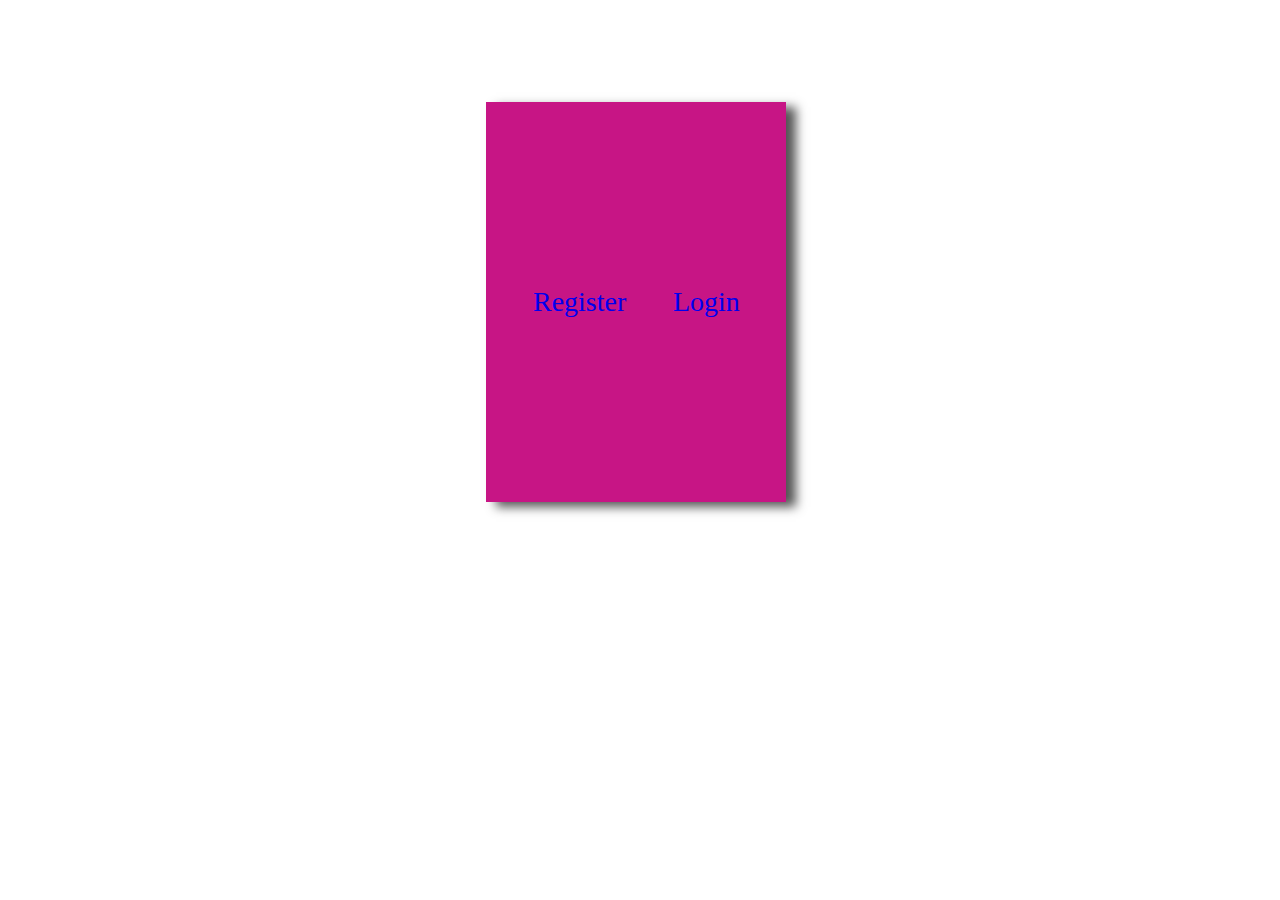
<file: index.html>
<!DOCTYPE html>
<html lang="en">
<head>
    <meta charset="UTF-8">
    <meta name="viewport" content="width=device-width, initial-scale=1.0">
    <title>index</title>
    <style>
        *{
            outline: 0px;
            padding: 0px;
            margin: 0px;
        }
        nav{
            width: 300px;
            height: 400px;
            background-color:mediumvioletred;
            box-shadow: 10px 5px 10px #555;
            display: flex;
            align-items: center;
            justify-content:space-evenly;
            margin-top: 8%;
            margin-left: 38%;
            
        }
        a{
            font-size: 28px;
            text-decoration: none;
        }
        a:hover{
            color: white;
        }
        @media only screen and (min-width:200px) and (max-width:500px)
        {
            body{
                background-color: rgb(252, 216, 216);
                display: flex;
                align-items: center;
                justify-content: space-evenly;
                
            }
            nav{
            width: 300px;
            height: 300px;
            border-radius: 20px;
            display: flex;
            align-items: center;
            justify-content:space-evenly;
            background-color:rgb(255, 0, 0);
            box-shadow: 10px 5px 10px #555;
            margin-top: 30%;
            margin-left: 0%;
             
        
            
            
        }
        }
    </style>
</head>
<body>
    <nav>
        <a href="reg.html">Register</a>
        <a href="login.html">Login</a>
    </nav>
    
    
</body>
</html>
</file>
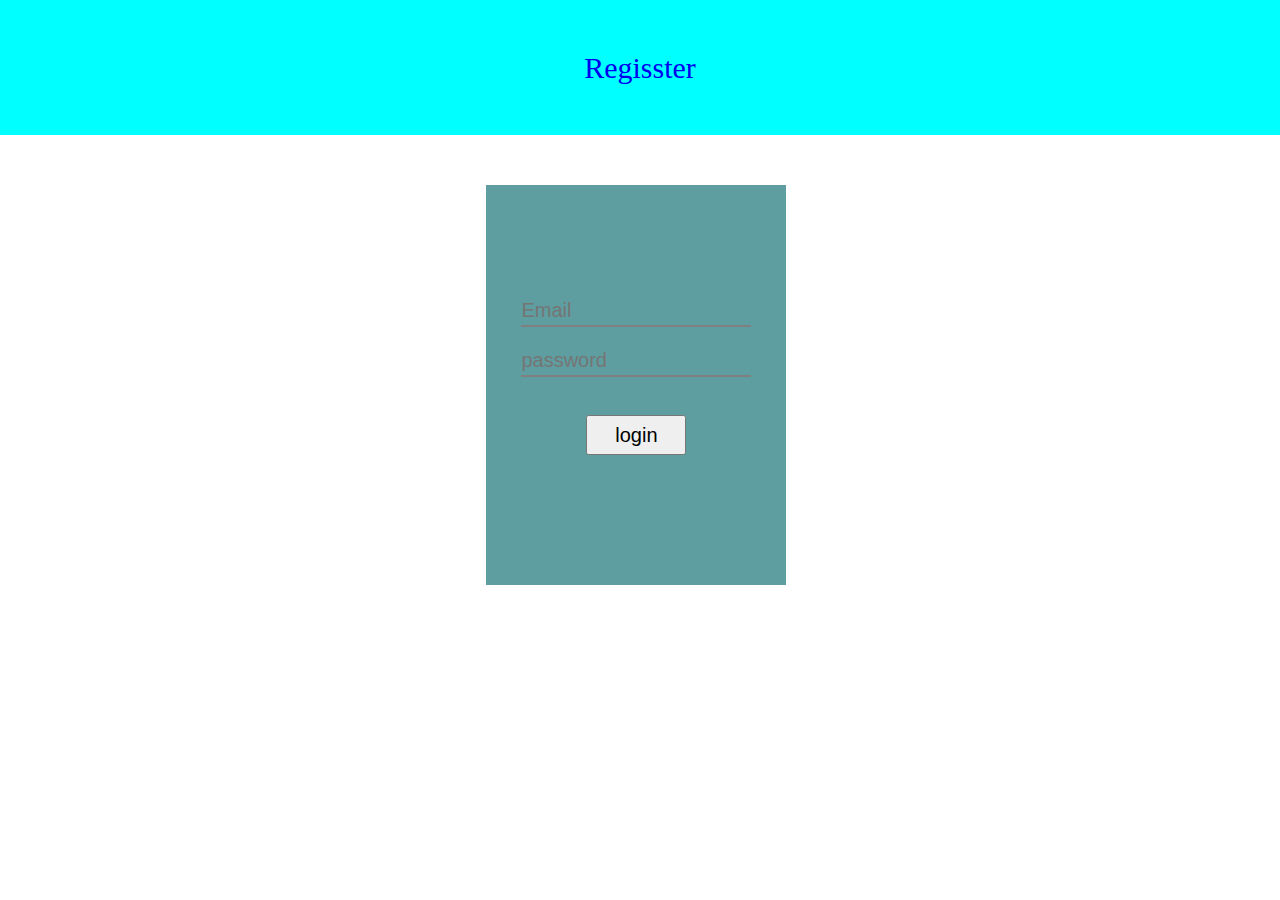
<file: login.html>
<!DOCTYPE html>
<html lang="en">
<head>
    <meta charset="UTF-8">
    <meta name="viewport" content="width=device-width, initial-scale=1.0">
    <title>Document</title>
</head>
<body>
    <!DOCTYPE html>
<html lang="en">
<head>
    <meta charset="UTF-8">
    <meta name="viewport" content="width=device-width, initial-scale=1.0">
    <title>Document</title>
    <style>
        *{
            outline: 0px;
            padding: 0px;
            margin: 0px;
        }
        nav{
            width: 100%;
            height: 15vh;
            background-color: aqua;
            display: flex;
            flex-wrap: wrap;
            align-items: center;
            justify-content: center;
        }
        a{
            font-size: 30px;
            text-decoration: none;
        }
        .card{
            width: 300px;
            height: 400px;
            background-color: cadetblue;
            display: flex;
            flex-direction: column;
            align-items: center;justify-content:center;
            margin-left: 38%;
            margin-top: 50px;
            flex-wrap: wrap;

        }
        button{
            width: 100px;
            height: 40px;
            font-size: 20px;
            margin-top: 20px;
            flex-wrap: wrap;
        }
        #t1{
            width: 230px;
            height: 30px;
            background-color: transparent;
            color: white;
            border: none;
            border-bottom: 2px solid gray;
            font-size: 20px;
        }
        #t2{
          
            width: 230px;
            height: 30px;
            background-color: transparent;
            color: white;
            border: none;
            border-bottom: 2px solid gray;
            font-size: 20px;
        }
        #err{
            padding-top: 20px;
            font-size: 30px;
        }
        body{
            flex-wrap: wrap;
        }
        @media only screen and (min-width:200px) and (max-width:500px)
        {
            nav{
            width: 100%;
            height: 10vh;
            background-color: aqua;
            display: flex;
            flex-wrap: wrap;
            align-items: center;
            justify-content: center;
        }
        a{
            font-size: 30px;
            text-decoration: none;
        }
        .card{
            width: 250px;
            height: 350px;
            background-color: cadetblue;
            display: flex;
            align-items:center;
            border-radius: 20px;
            margin-left: 20%;
            margin-top: 20%;
        }

        }
    </style>
</head>
<body>
    <nav>
        <a href="reg.html">Regisster</a>
    </nav>
    
    <div class="card"><input type="text" onblur="fun(this)" id="t1" placeholder="Email"/><br>
    <input type="password"id="t2" placeholder="password"/><br>
    <button onclick="login()">login</button>
    <div id="err" style="color: red"></div>

    <script>
        let login=()=>{
            let t1=document.getElementById("t1")
            let t2=document.getElementById("t2")
            let dref=document.getElementById("err")

            let storedpwd=localStorage.getItem(t1.value)
            if(storedpwd==undefined)
            {
                dref.innerHTML=""
            }
            else if(storedpwd==t2.value)
            {
                window.location="home.html"
                localStorage.setItem("loginuid",t1.value)
            }
            else{
                dref.innerHTML="Check password"
            }
        }
    </script>
    <script>
        let fun=(e)=>{
            let data=e.value
            if(/^[a-z0-9]+[.]?[a-z0-9]+@[a-z]+[.](com|in|con.in|org|ac.in|asia)$/i.test(data))
            {
                e.style.border="2px solid green"
            }
            else{
                e.style.border="2px solid red"
            }
        }
    </script>

    
</body>
</html>
</file>
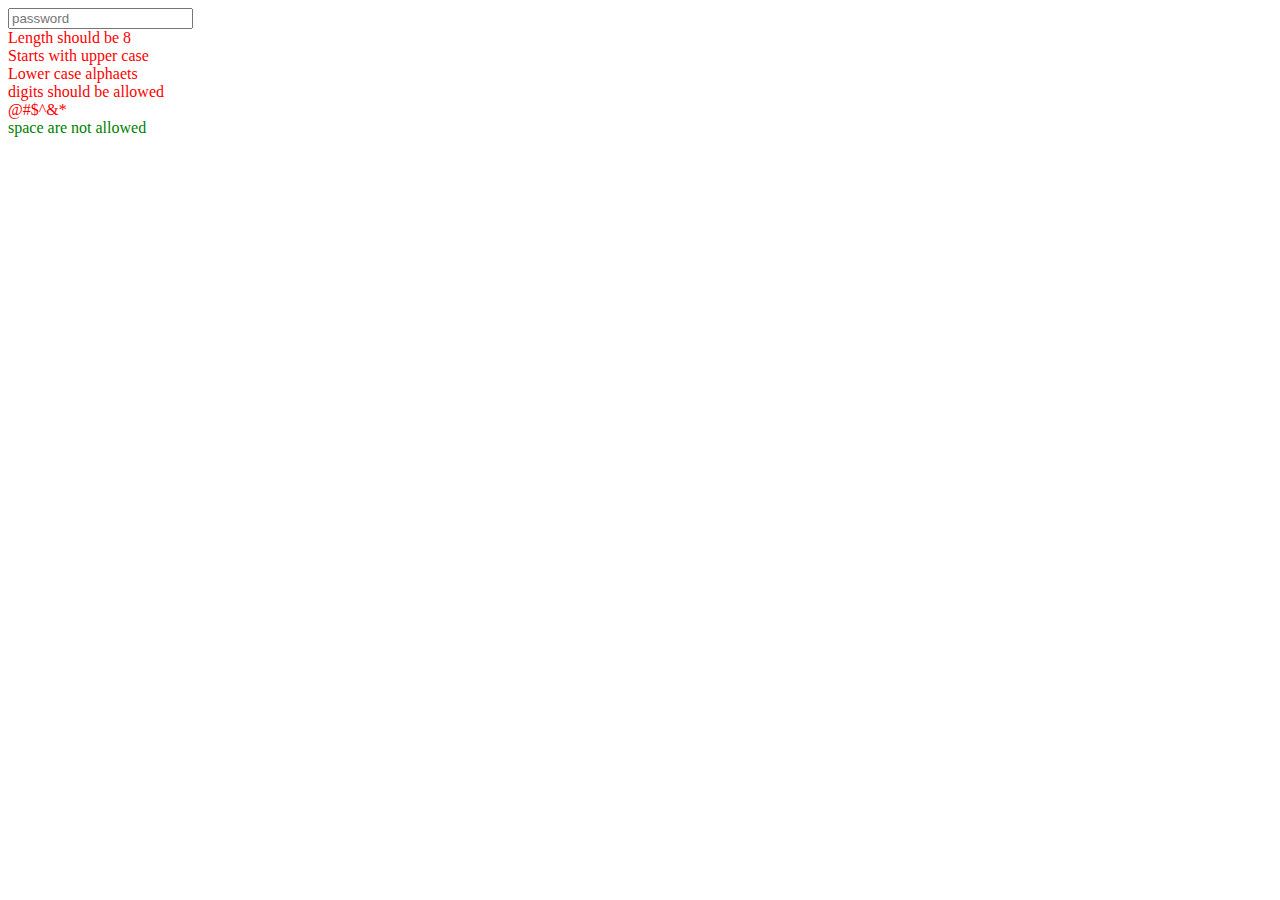
<file: p1.html>
<!DOCTYPE html>
<html lang="en">
<head>
    <meta charset="UTF-8">
    <meta name="viewport" content="width=device-width, initial-scale=1.0">
    <title>Document</title>
    <style>
        .msg div{
            color: red;
        }
        .msg div:nth-child(6)
        {
            color: green;
        }
    </style>
</head>
<body>
    <div>
        <input type="password" placeholder="password" onkeyup="fun(this)"/>
        <div class="msg">
            <div>Length should be 8</div>
            <div>Starts with upper case</div>
            <div>Lower case alphaets</div>
            <div>digits should be allowed</div>
            <div>@#$^&*</div>
            <div>space are not allowed</div>
        </div>
    </div>
    <script>
        let divref=document.querySelectorAll(".msg div")
        let fun=(e)=>{
            let data=e.value
            if(/^[A-Z]/.test(data))
            {
                divref[1].style.color="green"
            }
            else{
                divref[1].style.color="red"
            }
            if(data.length>=8)
            {
                divref[0].style.color="green"
            }
            else{
                divref[0].style.color="red"
            }
        }
    </script>
    
</body>
</html>
</file>
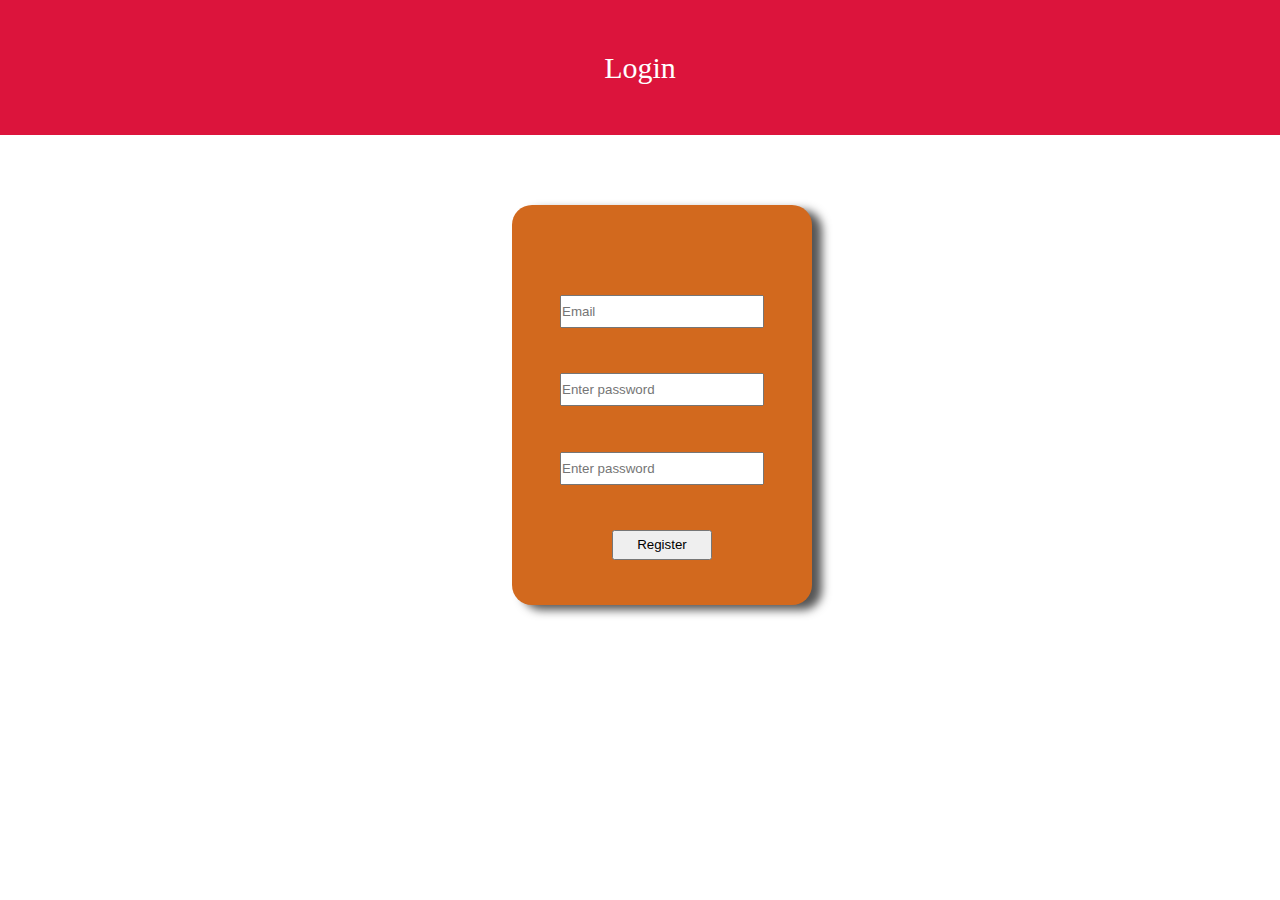
<file: reg.html>
<!DOCTYPE html>
<html lang="en">
<head>
    <meta charset="UTF-8">
    <meta name="viewport" content="width=device-width, initial-scale=1.0">
    <title>registerpage</title>
    <style>
        *{
            outline: 0px;
            padding: 0px;
            margin: 0px;
        }
        
        nav{
            width: 100%;
            height: 15vh;
            background-color: crimson;
            display: flex;
            align-items: center;
            justify-content: center;
        }
        a{
            font-size: 30px;
            color: white;
            text-decoration: none;
        }
        .card{
            width: 300px;
            height: 400px;
            background-color: chocolate;
            box-shadow: 10px 5px 10px #555;
            display: flex;
            align-items: center;
            flex-direction: column;
            justify-content: space-evenly;
            margin-top: 70px;
            margin-left: 40%;
            border-radius: 20px;
        }
        .card input{
            width: 200px;
            height: 29px;
            
        }
        button{
            width: 100px;
            height: 30px;
        }
        @media (max-width:599px)
        {
            nav{
                width: 100%;
                height: 10vh; 
            }
            .card{
                width: 270px;
                height: 350px;
               margin-top: 15%;
               margin-left: 15%;
            }
            .msg{
                position: absolute;
                top: 70%;
                left: -20px;
            }
    
        }
        
        
    </style>

</head>
<body>
    <nav>
        <a href="login.html">Login</a>
    </nav>
    <div class="card">
    <div id="err" style="color: rgb(218, 205, 205);"></div>
    <input type="text" placeholder="Email" onblur="fun(this)"  id="t1"/>
    <input type="password" placeholder="Enter password" id="t2" onkeyup="sure(this)"/>
    <input type="password" placeholder="Enter password" id="t3"/>
    <button onclick="reg()">Register</button></div>
    <script>
        let reg=()=>{
            let t1=document.getElementById("t1")
            let t2=document.getElementById("t2")
            let t3=document.getElementById("t3")
            let dref=document.getElementById("err")

            let res=localStorage.getItem(t1.value)
            if(res!=undefined)
            {
                dref.innerHTML="user id already exist"
            }
            else{
                if(t2.value==t3.value){
                    localStorage.setItem(t1.value,t2.value)
                    window.location="login.html"
                }
                else{
                    dref.innerHTML="Check password"
                }
            }
        }
    </script>
    <script>
        let fun=(e)=>{
            let data=e.value
            if(/^[a-z0-9]+[.]?[a-z0-9]+@[a-z]+[.](com|in|con.in|org|ac.in|asia)$/i.test(data))
            {
                e.style.border="2px solid green"
            }
            else{
                e.style.border="2px solid red"
            }
        }
    </script>
    <script>
        let divref=document.querySelectorAll(".msg div")
        let sure=(e)=>{
            let value=e.value
            if(/^[A-Z]/.test(value))
            {
                divref[1].style.color="green"
            }
            else{
                divref[1].style.color="red"
            }
            if(value.length>=8)
            {
                divref[0].style.color="green"
            }
            else{
                divref[0].style.color="red"
            }
            if(/[a-z]+/.test(value))
            {
                divref[2].style.color="green"
            }
            else{
                divref[2].style.color="red"
            }
            if(/[0-9]+/.test(value))
            {
                divref[3].style.color="green"
            }
            else{
                divref[3].style.color="red"
            }
            if(/[@#$%^&*]+/.test(value))
            {

                divref[4].style.color="green"
            }
            else{
                divref[4].style.color="red"
            }
            if(/\s+/.test(value))
            {
                divref[5].style.color="red"
            }
            else{
                divref[5].style.color="green"
            }

        }
    </script>
    
</body>
</html>
</file>
